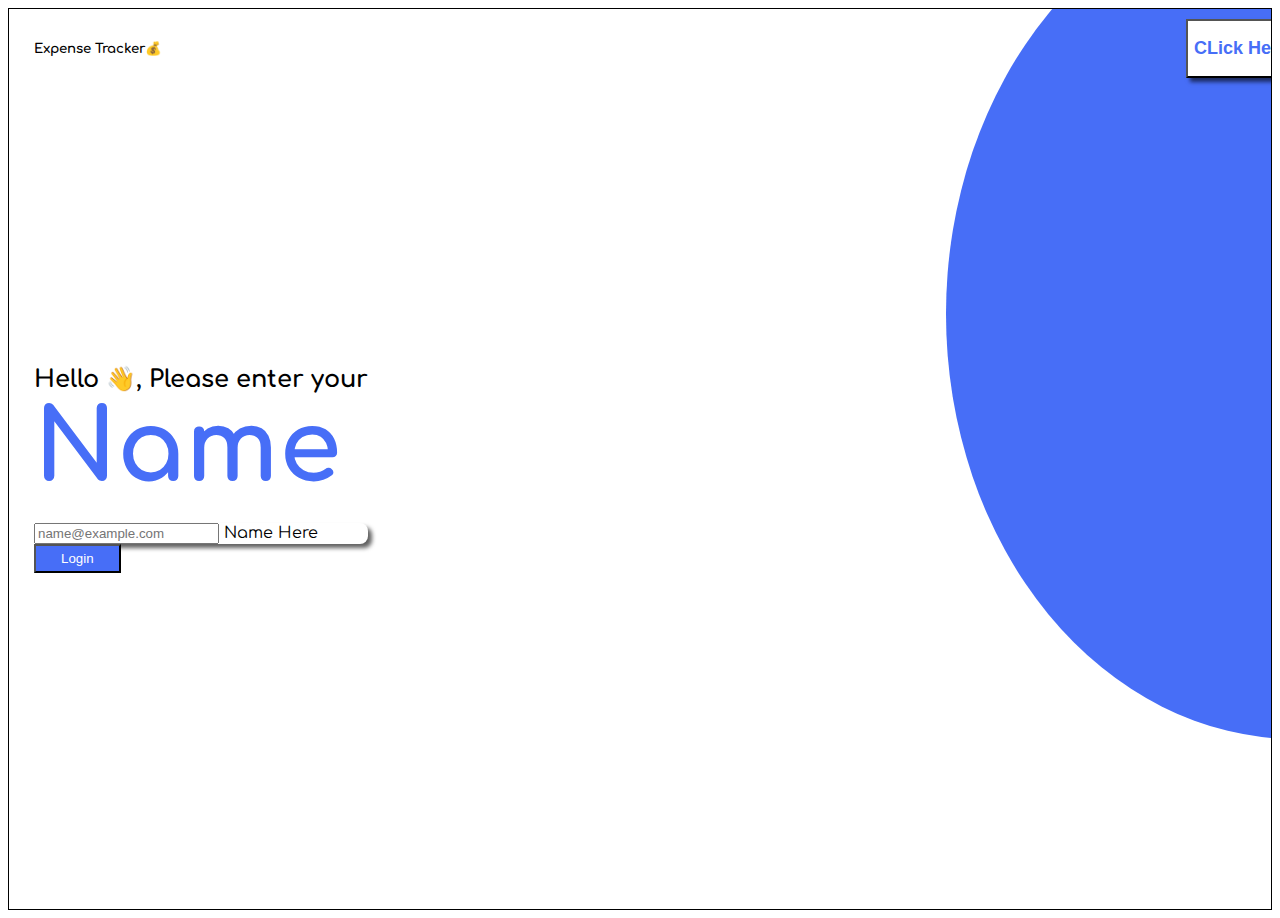
<file: index.html>
<!doctype html>
<html lang="en">

<head>
    <meta charset="utf-8">
    <meta name="viewport" content="width=device-width, initial-scale=1">
    <title>Expense Tracker</title>
    <link href="https://cdn.jsdelivr.net/npm/bootstrap@5.3.7/dist/css/bootstrap.min.css" rel="stylesheet"
        integrity="sha384-LN+7fdVzj6u52u30Kp6M/trliBMCMKTyK833zpbD+pXdCLuTusPj697FH4R/5mcr" crossorigin="anonymous">
    <link rel="preconnect" href="https://fonts.googleapis.com">
    <link rel="preconnect" href="https://fonts.gstatic.com" crossorigin>
    <link href="https://fonts.googleapis.com/css2?family=Comfortaa:wght@300..700&display=swap" rel="stylesheet">
    <link rel="stylesheet" href="style.css">
</head>

<body>

    <div class="parent">
        <div class="soild-circle"></div>
        <div class="header-home">
            <h5 class="m-0">Expense Tracker💰</h5>
            <button class="btn btn-md" id="click-here-button">CLick Here</button>
        </div>
        <div class="main-content">
            <h2 class="main-content-text">Hello 👋, Please enter your
                <br>
                <span id="Name">
                    Name
                </span>
            </h2>
            <div class="form-floating mb-3">
                <input type="text" class="form-control" id="floatingInput" placeholder="name@example.com">
                <label for="floatingInput">Name Here</label>
            </div>
            <a href="./tracker.html">
                <button class="btn btn-sm" id="login-button">
                    Login
                </button>
            </a>
        </div>

    </div>
    <script src="https://cdn.jsdelivr.net/npm/bootstrap@5.3.7/dist/js/bootstrap.bundle.min.js"
        integrity="sha384-ndDqU0Gzau9qJ1lfW4pNLlhNTkCfHzAVBReH9diLvGRem5+R9g2FzA8ZGN954O5Q"
        crossorigin="anonymous"></script>
    <script src="https://cdn.jsdelivr.net/npm/@popperjs/core@2.11.8/dist/umd/popper.min.js"
        integrity="sha384-I7E8VVD/ismYTF4hNIPjVp/Zjvgyol6VFvRkX/vR+Vc4jQkC+hVqc2pM8ODewa9r"
        crossorigin="anonymous"></script>
    <script src="https://cdn.jsdelivr.net/npm/bootstrap@5.3.7/dist/js/bootstrap.min.js"
        integrity="sha384-7qAoOXltbVP82dhxHAUje59V5r2YsVfBafyUDxEdApLPmcdhBPg1DKg1ERo0BZlK"
        crossorigin="anonymous"></script>
</body>


</html>
</file>
<file: style.css>
body{
    font-family: "Comfortaa", sans-serif;
}
.parent{
    position: relative;
    border: 1px black solid;
    height: 100vh;
    overflow: hidden;
    display: flex;
    align-items: center;
}

.soild-circle{
    height: 850px;
    width: 700px;
    background-color: #476EF7;
    border-radius: 50%;
    position: absolute;
    right: -375px;
    top: -120px;
    z-index: 1;
}
.header-home{
    display: flex;
    justify-content: space-between;
    position: absolute;
    z-index: 2;
    /* border: 1px black solid; */
    width: 100%;
    top: 10px;
    padding: 0px 25px;
}
#click-here-button{
    background-color:white;
    color: #476EF7;
    font-size: large;
    font-weight: 600;
    box-shadow: 4px 4px 4px rgba(0, 0, 0, 0.6);
}
#Name{
    color:#476EF7;
    font-size: 100px;
}

.form-floating{
    box-shadow: 4px 4px 4px rgba(0, 0, 0, 0.625);
    border-radius: 8px;
}

#login-button{
    background-color:#476EF7;
    color: white;
    padding:  5px 25px;
}
.main-content{
    margin-left: 25px;
}
</file>
